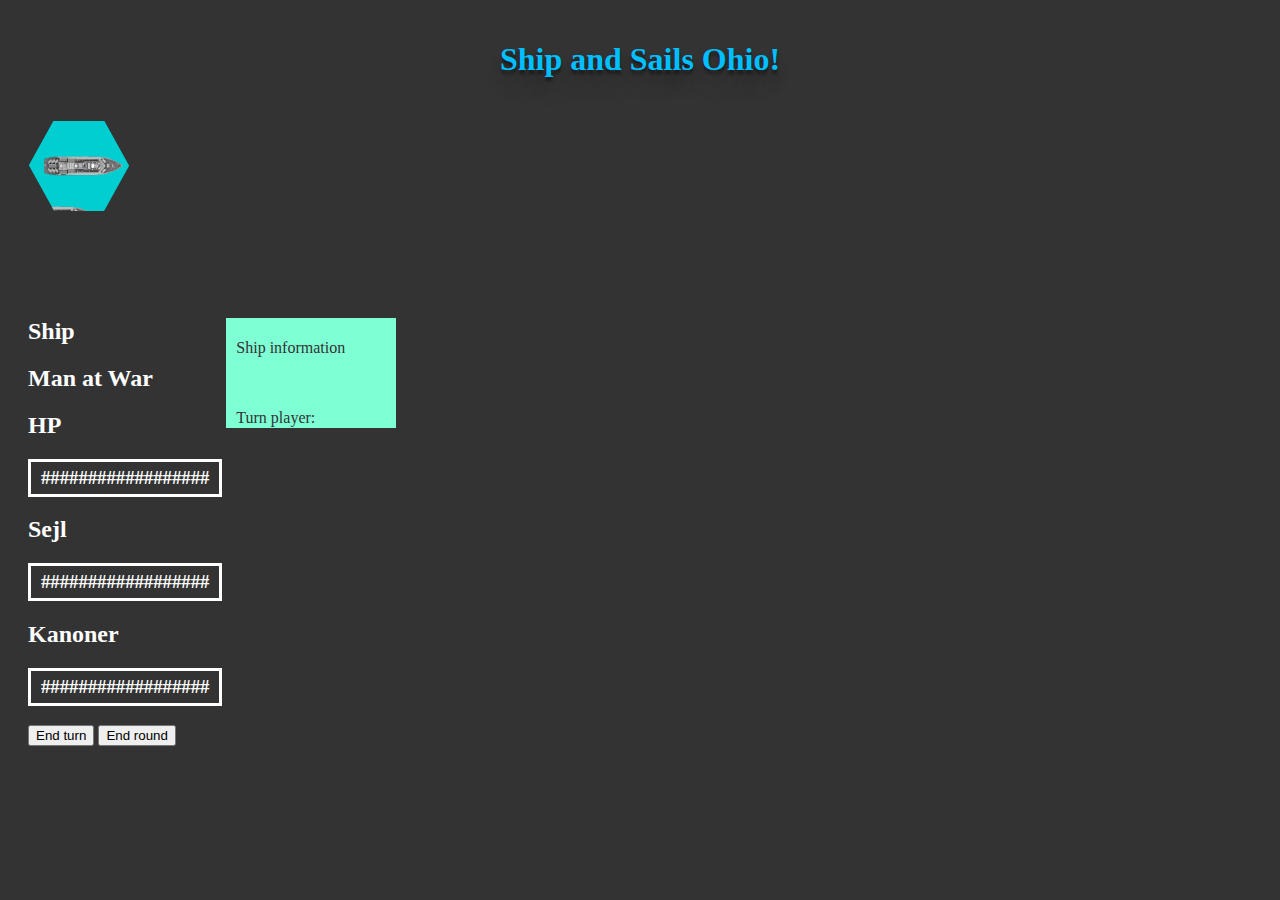
<file: src/main/resources/templates/test.html>
<!DOCTYPE html>
<html lang="en" xmlns:th="http://www.thymeleaf.org">
<head>
    <meta charset="UTF-8">
    <title>Title</title>
    <script src="https://ajax.googleapis.com/ajax/libs/jquery/3.4.1/jquery.min.js"></script>
    <link rel="stylesheet" th:href="@{/css/test.css}" href="../static/css/test.css" type="text/css">
    <!--<meta http-equiv="refresh" content="30">-->
</head>
<body>

<div class="game window">
    <h1 id="header_content">Ship and Sails Ohio!</h1>
    <div class="game_window_left">
        <section class="hex-grid-frame">
            <tr th:each="hex: ${list}">
                <div class="hex">
                    <span class="test" th:onclick="|showme(${hex.position.x}, ${hex.position.y})|" th:value="${hex.getPosition().x}">
                        <img th:src="@{/img/Brig_transparent_small.png}"  src="../static/img/Brig_transparent_small.png" height="20px" width="80px"
                            th:if="${hex.getPosition().x == ship1.getPosition().x && hex.getPosition().y == ship1.getPosition().y}" alt="ship">
                        <img th:src="@{/img/Brig_transparent_small.png}"  src="../static/img/Brig_transparent_small.png" height="20px" width="80px"
                            th:if="${hex.getPosition().x == ship2.getPosition().x && hex.getPosition().y == ship2.getPosition().y}" alt="ship">
                    </span>
                </div>
            </tr>
        </section>
    </div>
    <div class="game_window_right">
        <div class="text_info">
            <h2>Ship</h2>
            <h2>Man at War</h2>
            <h2>HP</h2>
            <h3>##################</h3>

            <h2>Sejl</h2>
            <h3>##################</h3>

            <h2>Kanoner</h2>
            <h3>##################</h3>
        </div>
        <div class="moves">
            <p>Ship information</p>
            <span id="p1moves" th:text="${ship1.getSpeed()}"></span>
            <span th:text="${'Direction: ' + ship1.getDirection()}"></span><br>
            <span id="p2moves" th:text="${ship2.getSpeed()}"></span>
            <span th:text="${'Direction: ' + ship2.getDirection()}"></span><br>
            <label for="turnplayer">Turn player:</label>
            <span id="turnplayer" th:text="${turnplayer}"></span>
        </div>
        <div>
            <button onclick="send()">End turn</button>
            <button onclick="end()">End round</button>
        </div>
    </div>
</div>

<script th:inline="javascript">
    var coords = [];
    var coords2 = [];

    /*<![CDATA[*/
        coords.push(/*[[${ship1.getId()}]]*/);
        coords2.push(/*[[${ship2.getId()}]]*/);
    /*]]>*/

    function showme(posx, posy) {

        var tplay = $("#turnplayer").text();
        if (tplay === "ship1") {
            var p1moves = $("#p1moves");
            if (p1moves.text() === "0") {
                alert("You have no more moves left")
                return;
            }
            coords.push(posx);
            coords.push(posy);
            if (p1moves.text() !== "0") {
                var moves = p1moves.text();
                p1moves.text(moves - 1);
            }

            alert(posx + ", " + posy);
        }
        else if (tplay === "ship2") {
            var p2moves = $("#p2moves");
            if (p2moves.text() === "0") {
                alert("You have no more moves left")
                return;
            }
            coords2.push(posx);
            coords2.push(posy);
            if (p2moves.text() !== "0") {
                var moves2 = p2moves.text();
                p2moves.text(moves2 - 1);
            }

            alert(posx + ", " + posy);
        }

        /*var p1moves = $("#p1moves");
        if (p1moves.text() === "0") {
            alert("You have no more moves left")
            return;
        }
        coords.push(posx);
        coords.push(posy);
        if (p1moves.text() !== "0") {
            var moves = p1moves.text();
            p1moves.text(moves - 1);
        }

        alert(posx + ", " + posy);*/
    }
    function send() {
        var tplayer = $("#turnplayer");
        if (tplayer.text() === "ship1") {
            tplayer.text("ship2");
            var xhttp = new XMLHttpRequest();
            xhttp.open("POST", "/movement", true);
            xhttp.setRequestHeader("Content-type", "application/json");
            xhttp.send(coords);
        } else if (tplayer.text() === "ship2"){
            tplayer.text("ship1")
            var xhttp2 = new XMLHttpRequest();
            xhttp2.open("POST", "/movement", true);
            xhttp2.setRequestHeader("Content-type", "application/json");
            xhttp2.send(coords2);
        }
        alert(tplayer.text());


        /*var xhttp = new XMLHttpRequest();
        xhttp.open("POST", "/movement", true);
        xhttp.setRequestHeader("Content-type", "application/json");
        xhttp.send(coords);*/
    }

    function end() {
        location.reload();
    }
</script>

</body>
</html>
</file>
<file: src/main/resources/static/css/test.css>
.hex {
    margin:0 0;
    height:90px;
    width:100px;
    position:relative;
    overflow:hidden;
    display:inline-block;
    margin-right:-27px;
    vertical-align:middle;
}

.hex:nth-child(odd) {
    margin-bottom:2px;
}
.hex:nth-child(even) {
    margin-bottom:-90px;
}

.hex span {
    overflow:hidden;
    position:absolute;
    height:110%;
    width:100%;
    top:-5%;
    left:0;
    background:darkturquoise;
    transform:rotate(45.5deg) skew(16.5deg,15.5deg);
}

.hex-grid-frame {
    width:920px;
    padding:1px 28px 45px 1px;
}

div span img {
    transform:rotate(-45deg) skew(0,0) scale(1.4,0.77);
}

.game_window_right {
    /*border: dashed;*/
    border-color: white;
    color: white;
    display: inline-block;
    margin: 20px 20px 20px 20px;
}

.game_window_left {
    /*border: dashed;*/
    border-color: white;
    display: inline-block;
    margin: 20px 20px 20px 20px;
}

#header_content {
    color: deepskyblue;
    text-align: center;
    padding-top: 20px;
    text-shadow: 0px 4px 3px rgba(0,0,0,0.4),
    0px 8px 13px rgba(0,0,0,0.1),
    0px 18px 23px rgba(0,0,0,0.1);
}

img {
    vertical-align:bottom;
    margin-top: 35px;
    margin-left: 15px;
}

body {
    background:#333;
    /*border: dashed;*/
    border-color: white;
}

h3 {
    border: solid ;
    border-color: white;
    padding: 5px 10px 5px 10px;
}

.text_info {
    display: inline-block;
}

.moves {
    color: #333333;
    background: aquamarine;
    height: 100px;
    width: 150px;
    display: inline-block;
    vertical-align:top;
    padding: 5px 10px 5px 10px;
    margin-top: 20px;

}
</file>
